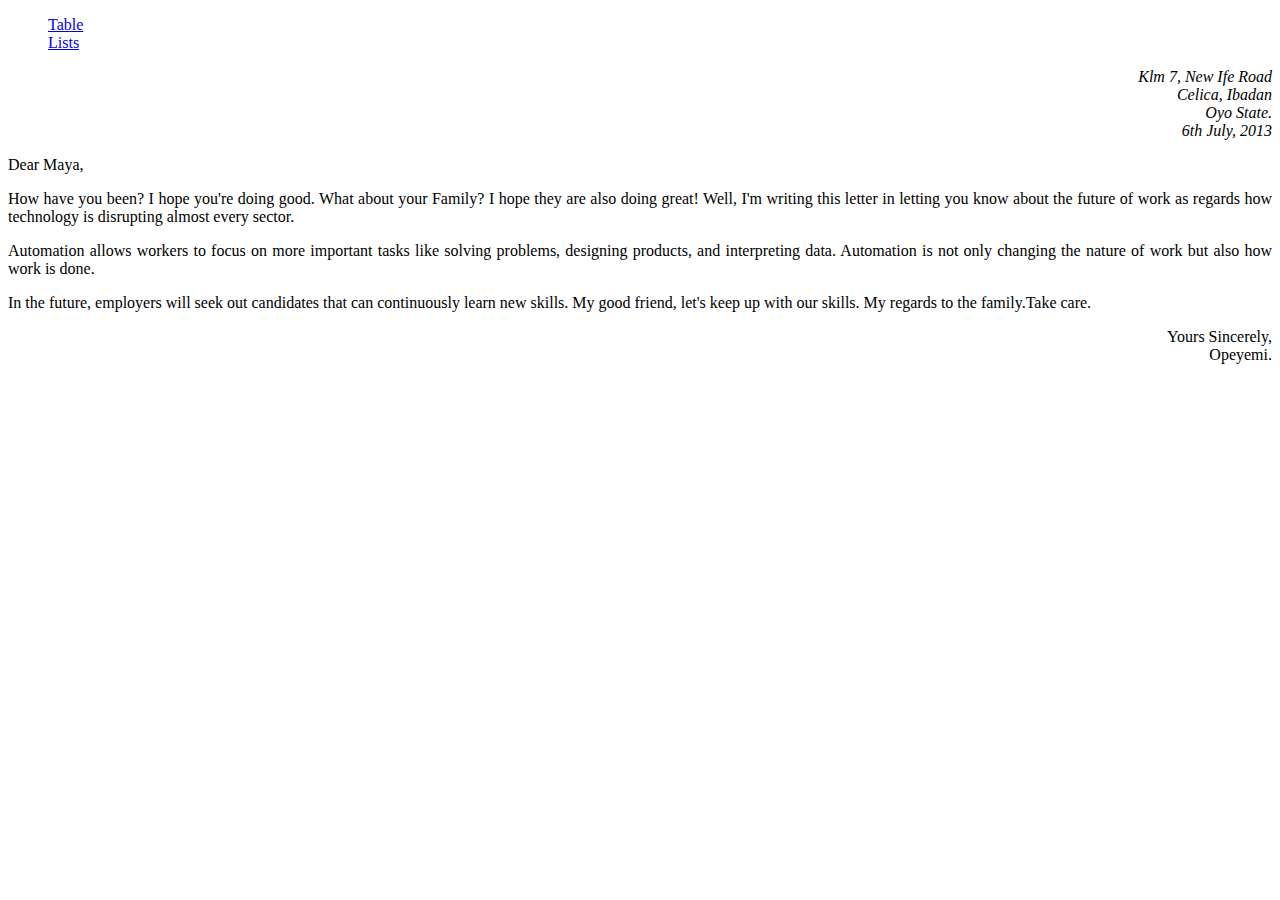
<file: block-inline.html>
<!DOCTYPE html>
<html lang="en">
<head>
    <meta charset="UTF-8">
    <meta http-equiv="X-UA-Compatible" content="IE=edge">
    <meta name="viewport" content="width=device-width, initial-scale=1.0">
    <meta name="description" content="About the future of work
    as regards how Technology is disrupting almost every sector">
    <meta name="author" content="Opeyemi Ijadele">
    <title>Informal Letter</title>
</head>
<body>
    <header>
        <nav>
            <ul style="list-style-type: none;">
                <li><a href="index.html">Table</a></li>
                <li><a href="list.html">Lists</a></li>
              </ul>
        
        </nav>
    <address style="text-align: right;">
        Klm 7, New Ife Road <br>
        Celica, Ibadan <br>
        Oyo State. <br>
        6th July, 2013
        
    </address>
    <p>Dear Maya,</p>
</header>
<main>
<section>
    <div style="text-align: justify;">
        <p>
            How have you been? I hope you're doing good. What about
            your Family? I hope they are also doing great! Well, I'm 
            writing this letter in letting you know about the future
            of work as regards how technology is disrupting almost every 
            sector.
        </p>
        <p>
            Automation allows workers to focus on more important tasks like solving problems,
             designing products, and interpreting data. 
            Automation is not only changing the nature of work but also how work is done.
        </p>
        <p>
            In the future, employers will seek out
             candidates that can continuously learn new skills. My good
             friend, let's keep up with our skills. My regards to the 
             family.Take care.
        </p>
    </div>
</section>
        <div>
            <p style="text-align: right;">
                Yours Sincerely, <br>
                Opeyemi.
            </p>
        </div>
</main>
</body>
</html>
</file>
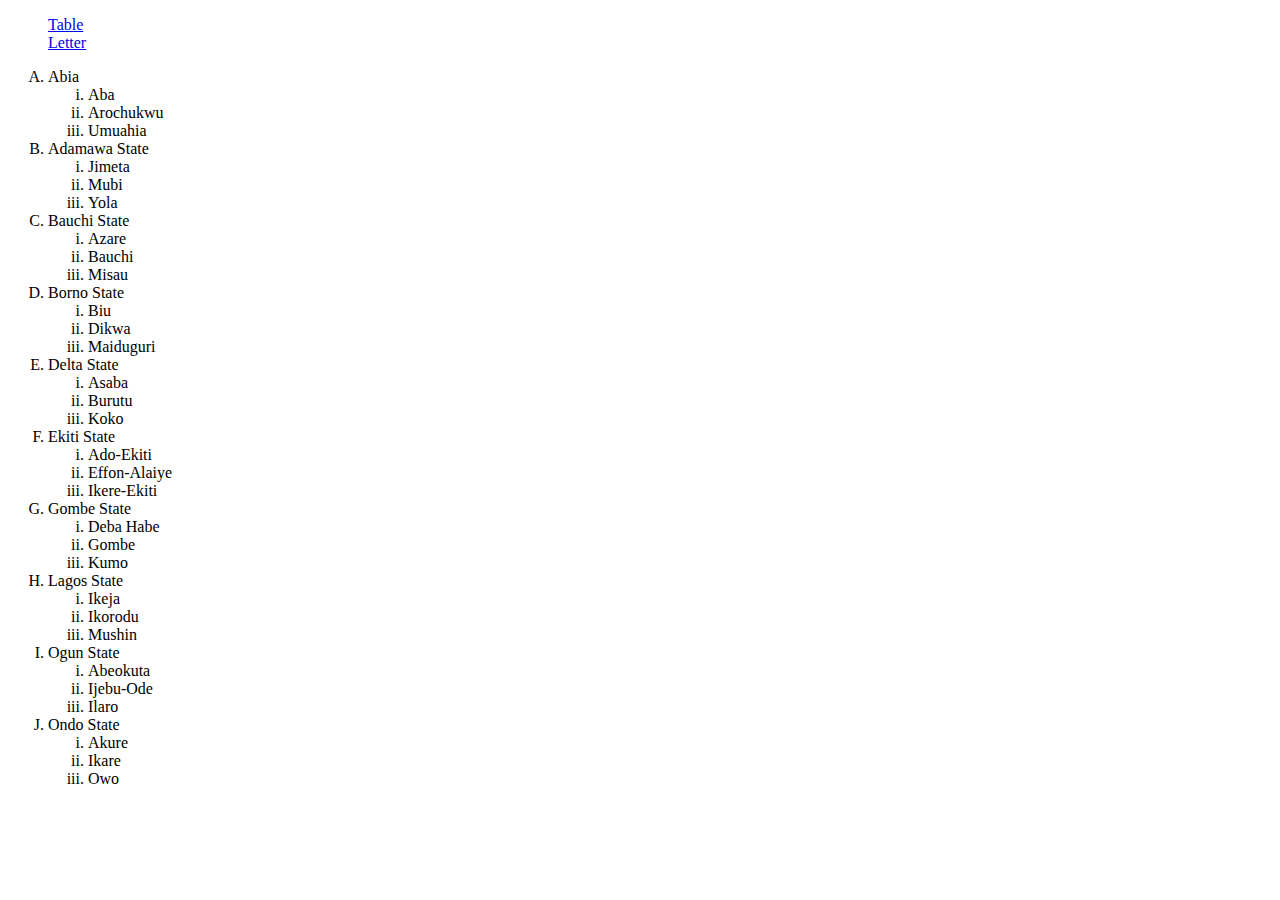
<file: list.html>
<!DOCTYPE html>
<html lang="en">
<head>
    <meta charset="UTF-8">
    <meta http-equiv="X-UA-Compatible" content="IE=edge">
    <meta name="viewport" content="width=device-width, initial-scale=1.0">
    <meta name="description" content="10 Lists State in Nigeria">
    <meta name="author" content="Opeyemi Ijadele">
    <link rel="stylesheet" href="style.css">
    <title>State in Nigeria</title>
</head>
<body>
    <header>
        <nav>
            <ul style="list-style-type: none;">
                <li><a href="index.html">Table</a></li>
               
                <li><a href="block-inline.html">Letter</a></li> 
            </ul>
        
        </nav>
        </header>
    <ol type="A">
        <li>Abia</li>
        <ul>
            <li>Aba</li>
            <li>Arochukwu</li>
            <li>Umuahia</li>
        </ul>
        <li>Adamawa State</li>
        <ul>
            <li>Jimeta</li>
            <li>Mubi</li>
            <li>Yola</li>
        </ul>
        <li>Bauchi State</li>
        <ul>
            <li>Azare</li>
            <li>Bauchi</li>
            <li>Misau</li>
        </ul>
        <li>Borno State</li>
        <ul>
            <li>Biu</li>
            <li>Dikwa</li>
            <li>Maiduguri</li>
     </ul>
        <li>Delta State</li>
        <ul>
            <li>Asaba</li>
            <li>Burutu</li>
            <li>Koko</li>
        </ul>
        <li>Ekiti State</li>
        <ul>
            <li>Ado-Ekiti</li>
            <li>Effon-Alaiye</li>
            <li>Ikere-Ekiti</li>
        </ul>
        <li>Gombe State</li>
        <ul>
            <li>Deba Habe</li>
            <li>Gombe</li>
            <li>Kumo</li>
        </ul>
        <li>Lagos State</li>
        <ul>
            <li>Ikeja</li>
            <li>Ikorodu</li>
            <li>Mushin</li>
        </ul>
        <li>Ogun State</li>
        <ul>
            <li>Abeokuta</li>
            <li>Ijebu-Ode</li>
            <li>Ilaro</li>
        </ul>
        <li>Ondo State</li>
        <ul>
            <li>Akure</li>
            <li>Ikare</li>
            <li>Owo</li>
        </ul>
    </ol>
</body>
</html>
</file>
<file: style.css>
table, th, td{
    border: 1px solid black;
    border-collapse: collapse;
}
 ul{
    list-style-type: lower-roman;
}
</file>
